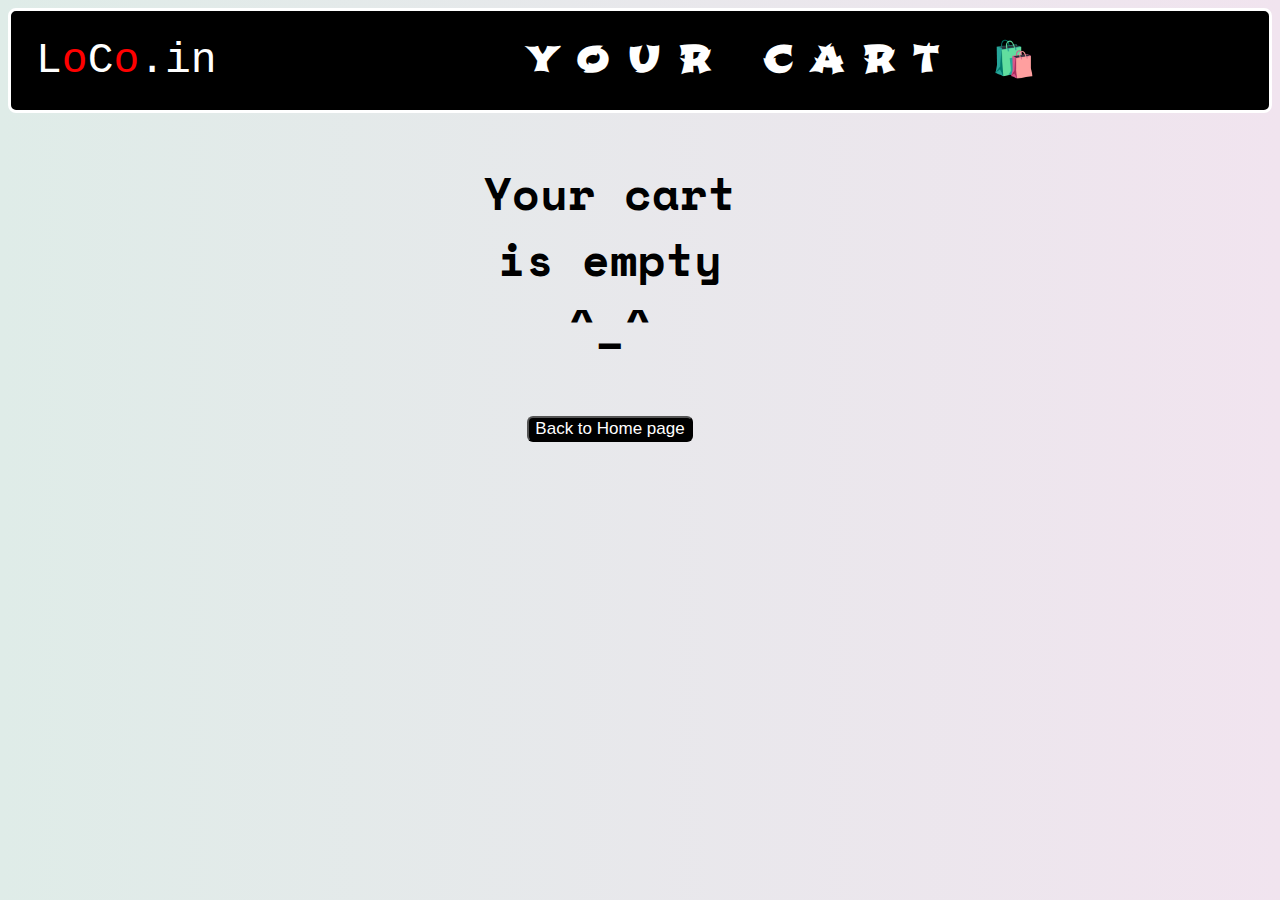
<file: add.html>
<!DOCTYPE html>
<html lang="en">
<head>

    <link rel="stylesheet"href="add.css">
    <link rel="stylesheet" href="https://cdn.jsdelivr.net/npm/bootstrap-icons@1.8.1/font/bootstrap-icons.css">
    <link rel="preconnect" href="https://fonts.googleapis.com">
    <link rel="preconnect" href="https://fonts.gstatic.com" crossorigin>
    <link href="https://fonts.googleapis.com/css2?family=Bungee+Inline&display=swap" rel="stylesheet">
    <link href="https://fonts.googleapis.com/css2?family=Shojumaru&display=swap" rel="stylesheet">
    <link href="https://fonts.googleapis.com/css2?family=Big+Shoulders+Stencil+Text&display=swap" rel="stylesheet">
    <link href="https://fonts.googleapis.com/css2?family=Space+Mono:ital,wght@1,700&display=swap" rel="stylesheet">
    <link href="https://fonts.googleapis.com/css2?family=Pacifico&display=swap" rel="stylesheet">
    <meta charset="UTF-8">
    <meta http-equiv="X-UA-Compatible" content="IE=edge">
    <meta name="viewport" content="width=device-width, initial-scale=1.0">

    <title>Add to cart</title>
</head>
<body>
<header>
        <div id="main">
            <div id="logo"><a href="index.html">L<span id="o">o</span>C<span id="o2">o</span>.in</a></div>
            <div id="next">YOUR CART 🛍️</div>
             
            <div>
            </header>
          <a  href="index-4.html"><button id="buy">Buy all products</button></a>
            <button id="clear"onclick="clearCart()">Clear cart</button>
            <div class="top1"id="top1"></div>
            <div class="cart" id="cart"> 

            </div>
</body>
<script src="Data.js"></script>
<script src="Cart.js"></script>
</html>
</file>
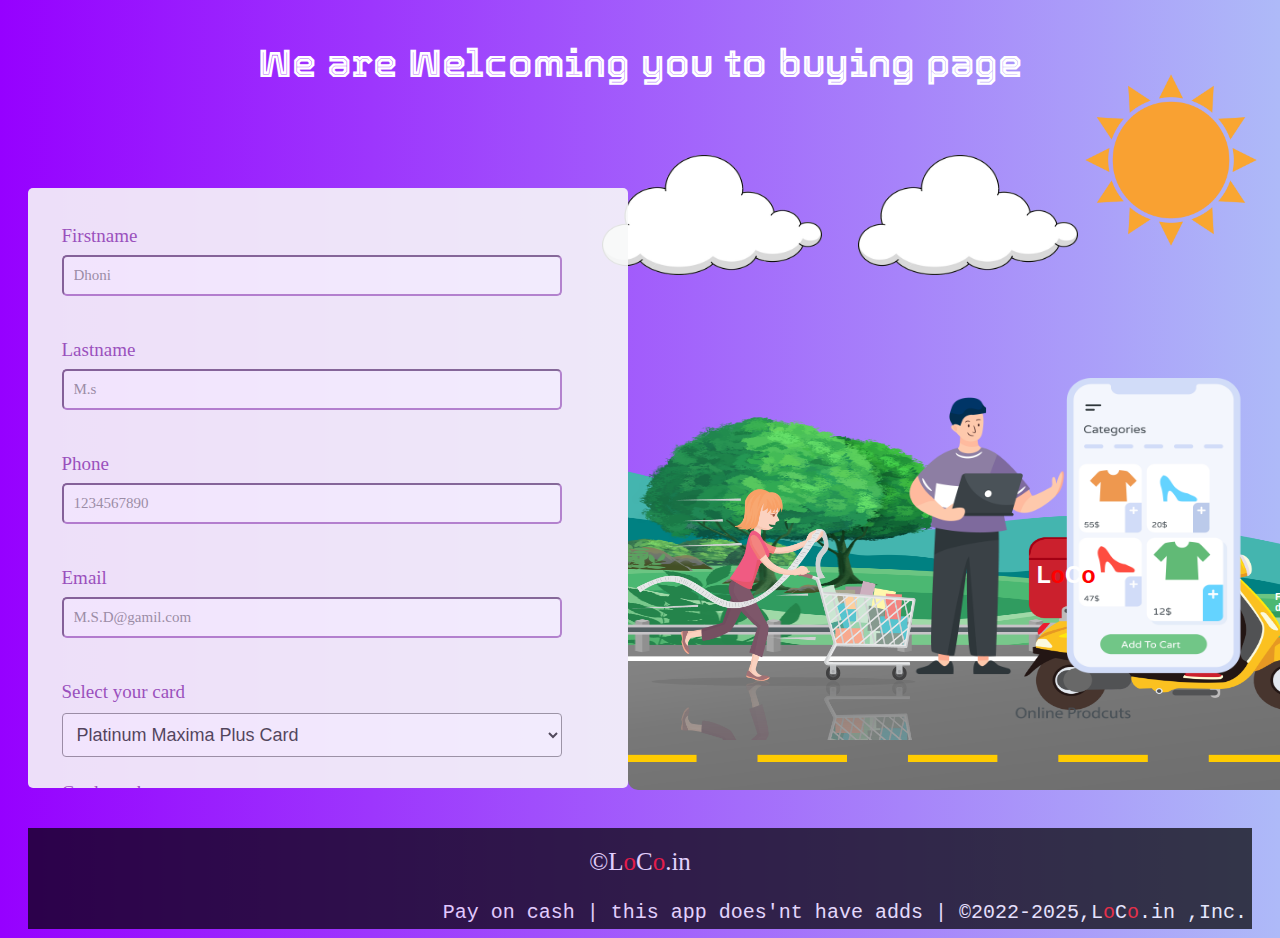
<file: index-4.html>
<!DOCTYPE html>
<html lang="en">
<head>
<link rel="stylesheet"href="css.css">
    <meta charset="UTF-8">
    <meta http-equiv="X-UA-Compatible" content="IE=edge">
    <meta name="viewport" content="width=device-width, initial-scale=1.0">
    <title>LoCo JuNcTiOn</title>
    <link rel="icon"href="logo.ico"type="image/favion.ico">
</head>
<link rel="preconnect" href="https://fonts.googleapis.com">
<link rel="preconnect" href="https://fonts.gstatic.com" crossorigin>
<link href="https://fonts.googleapis.com/css2?family=Tourney:wght@100&display=swap" rel="stylesheet">
<body>
    <style>
       input[type=number]::-webkit-inner-spin-button,
       input[type=number]::-webkit-outer-spn-button
       {
        -webkit-appearance: none;
       };
   
    </style>
      
        <h2 class="welcome">We are Welcoming you to buying page</h2>
    
        <div class="right">
            
            <img src="cloud.png" alt="Free delivery"width="220"height="120"id="img6">
            <img src="cloud.png" alt="Free delivery"width="220"height="120"id="img7">
            <img src="sun.png" alt="Free delivery"width="320"height="320"id="img5">
         <img src="road.png" alt="Free delivery"width="952"height="460"id="img4">
            <img src="shop.png" alt="Free delivery"width="300"height="250"id="img1">
            <img src="mob.png" alt="Free delivery"width="450"height="400"id="img2">
            <img src="cart.png" alt="Free delivery"width="320"height="320"id="img8">
            <h2 id="loco">L<span id="o1">o</span>C<span id="o3">o</span></h2>
          <h5 id="free">Free delivery</h5>

           
        
        </div>
        <div class="container">
        <form class="form"id="form"action="index-7.html">
    
            <div class="label-control">
                <label>
                    Firstname
                </label><br>
                <input type="text"maxlength="15"id="fname"placeholder="Dhoni"><br>
                <small>Error message</small>
            </div><br>
            <div class="label-control">
                <label>
                    Lastname
                </label><br>
                <input type="text"maxlength="5"id="sname"placeholder="M.s"><br>
                <small>Error message</small>
            </div><br>
            <div class="label-control">
                <label>
                    Phone
                </label><br>
                <input type="number"maxlength="10"id="p"placeholder="1234567890"pattern="[0-9]{3}-[0-9]{3}-[0-9]{4}"><br>
                <small>Error message</small>
            </div><br>
            <div class="label-control">
                <label>
                   Email
                </label><br>
                <input type="email"id="email"placeholder="M.S.D@gamil.com"><br>
                <small>Error message</small>
            </div><br>
            <div class="label-control">
            <label>
                Select your card
            </label><br>
                <select id="select">
                 <option value = "Platinum Maxima Plus Card">Platinum Maxima Plus Card</option>
                 <option value = "Vistara Infinite Credit Card">Vistara Infinite Credit Card</option>
                 <option value = "Air India SBI Platinum Card">Air India SBI Platinum Card</option>
                 <option value = "ICICI Bank Rubyx Credit Card">ICICI Bank Rubyx Credit Card</option>
                 <option value = " Citi Prestige Credit Card"> Citi Prestige Credit Card</option>  
                </select>
            </div> <br>

            <div class="label-control">
                <label>
                   Card number
                </label><br>
                <input type="number"maxlength="16"id="cnum"placeholder="Card Number"><br>
                <small>Error message</small>
            </div><br>

            <div class="label-control">
                <label>
                   Pin number
                </label><br>
                <input type="password"maxlength="6"id="pin"placeholder="Pin number"><br>
                <small>Error message</small>
            </div><br>
            <div class="label-control">
                <label>
                 Country
                </label><br>
                <input type="text"maxlength="20"id="count"placeholder="Country"><br>
                <small>Error message</small>
            </div><br>
            <div class="label-control">
                <label>
                  state
                </label><br>
                <input type="text"maxlength="20"id="stat"placeholder="State"><br>
                <small>Error message</small>
            </div><br>
            <div class="label-control">
                <label>
                  District
                </label><br>
                <input type="text"maxlength="20"id="dist"placeholder="District"><br>
                <small>Error message</small>
            </div><br>
            <div class="label-control">
                <label>
                 Street
                </label><br>
                <input type="text"maxlength="35"id="str"placeholder="Street"><br>
                <small>Error message</small>
            </div><br>
            <div class="label-control">
                <label>
                 Land mark
                </label><br>
                <input type="text"maxlength="35"id="lan"placeholder="Landmark"><br>
                <small>Error message</small>
            </div><br>
      <button type="submit"id="sub">Buy 🛍️</button>
    </form>
        </div>
        
          <footer>
        <div class="foot1">
        <footer id="bottom">&COPY;L<span id="o">o</span>C<span id="o2">o</span>.in </footer>
         <footer id="bottom2">
  Pay on cash      |    this app does'nt have adds |  &COPY;2022-2025,L<span id="o">o</span>C<span id="o2">o</span>.in ,Inc.</footer>
        </footer>
        </footer>
        <script src="javascript.js"></script>
</body>
</html>
</file>
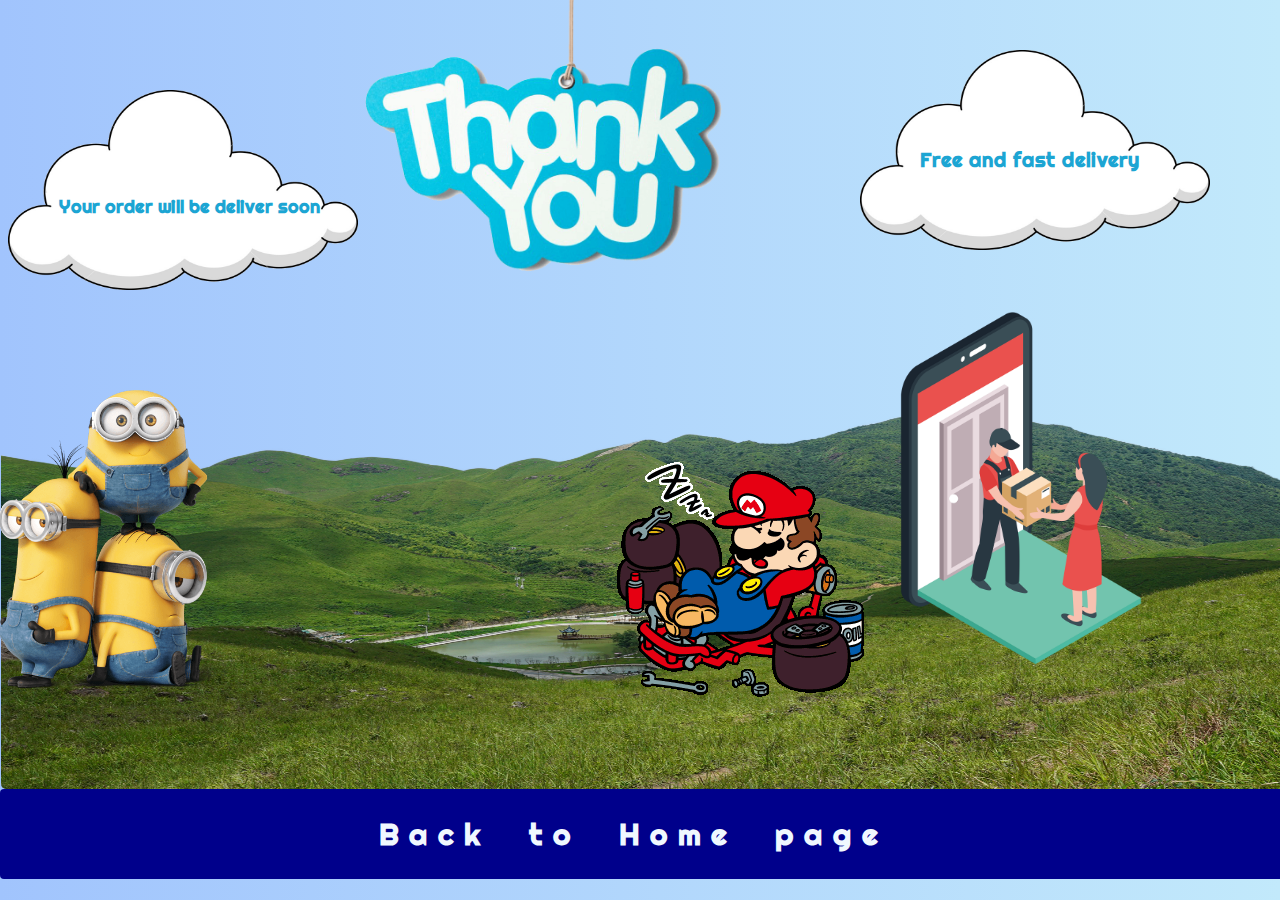
<file: index-7.html>
<!DOCTYPE html>
<html lang="en">
    <link rel="preconnect" href="https://fonts.googleapis.com">
<link rel="preconnect" href="https://fonts.gstatic.com" crossorigin>
<link href="https://fonts.googleapis.com/css2?family=Righteous&display=swap" rel="stylesheet">
<head>
    <style>
        footer{
    background-color: black;
    padding:35px;
}
#img{
    margin-top: 50px;
  
}
#cloud{
    position: absolute;
    top:90px;
    right:72%;
    cursor: pointer;
}
#cloud2{
    position: absolute;
    top:50px;
    right:70px;
    cursor: pointer;
}
   #mini{
    position: absolute;
    top:390px;
    right:82%;
    cursor: pointer;
   }
    #moun{
        position: absolute;
        top:189px;
        left:1px; 
        border-radius: 5px;
    }
 #del{
    position: absolute;
    top:210px;
    right:80px;
    cursor: pointer;
 }
 #thankyou{
    position: absolute;
    top:0;
    right:39%;
    cursor: pointer;
 }
 #soon{
    cursor: pointer;
    font-size: 18px;
    position: absolute;
    top:180px;
    right:75%;
    font-family: 'Righteous', cursive;
    color:rgb(28, 165, 211);
 }
 #soon2{
    cursor: pointer;
    font-size: 20px;
    position: absolute;
    top:130px;
    right:140px;
    font-family: 'Righteous', cursive;
    color:rgb(28, 165, 211);
 }
 #super{
    position: absolute;
    top:420px;
    right:28%;
    cursor: pointer;
 }
 #top{
    word-spacing: 20px;
    letter-spacing: 10px;
    border-radius: 4px;
    position: absolute;
    top:789px;
    left:0;
    background: darkblue;
    font-family:'verdana';
    width:98%;
    padding:6px;
    padding-right: 25px;
    font-family: 'Righteous', cursive;
    font-size: 15px;
    text-align:center;
}
a{
    text-decoration: none;
}


#o{
    color:red;
   animation-name: colorChange;
   animation-duration: 15s;
   animation-iteration-count: infinite;
   cursor: pointer;
}

@keyframes colorChange {
    25%{
        color:aqua;
    }
    25%{
        color:cyan
    }
    50%{
        color:yellow;
    }
    100%{
        color: red;
    }

}
#o2{
    color:red;
    animation-name: colorChange;
    animation-duration: 15s;
    animation-iteration-count: infinite;
    cursor: pointer;
}

#main{
    display: flex;
     justify-content: flex-start;
}
#logo{
    margin-right: 50px;
    font-size:43px;
    font-family:'Courier New', Courier, monospace;
    cursor: pointer;
}
#logo:hover{
    border:2px solid white;
}
    </style>
    <meta charset="UTF-8">
    <meta http-equiv="X-UA-Compatible" content="IE=edge">
    <meta name="viewport" content="width=device-width, initial-scale=1.0">
    <title>LoCo JuNcTiOn</title>
    <link rel="icon"href="logo.ico"type="image/favicon.ico">
</head>
<body style="background-image: linear-gradient(to right,#A1C4FD, #C2E9FB);">
    <div id="img">
        <img src="thank.png"height="300"id="thankyou">
        <img src="cloud.png"height="200"width="350"id="cloud">
        <img src="cloud.png"height="200"width="350"id="cloud2">
        <h2 id="soon2">Free and fast delivery</h2>
        <h2 id="soon">Your order will be deliver soon</h2>
      <img src="moun.png"height="600"width="1581"id="moun">
    <img src="mini.png"height="300"id="mini">
    <img src="del.png"height="550"id="del">
    <img src="super.gif"height="300"id="super">
    </div>
    
       
      <footer id="top"> <a href="index.html"><h1 style="color:aliceblue">Back to Home page</h1></a>
  
      </div>
    </body>
</html>
</file>
<file: add.css>
body{
    background-image: linear-gradient(to right,#dfece8 ,#f1e4ef);
} 
#total{
    font-weight: 600;
    position: absolute;
    color:black;
    font-family: 'Bungee Inline', cursive;
    font-size: 25px;
}
#total:hover{
    color: brown;
}
#buy{
    letter-spacing: 1px;
    position: absolute;
    left:590px;
    margin-top: 90px;
    padding:5px;
    border-radius:6px;
    border:1px solid green;
    font-family: 'Big Shoulders Stencil Text', cursive;
    color:white;
    background:green;
    font-size:21px;
    border-radius: 6px;
    cursor: pointer;
    width:140px
}
#buy:hover{
    padding: 4px;
    border:2px solid black;
}
#buy2{
    margin-left: 40px;
    margin-top: 28px;
    background: red;
    color:white;
    border: 2px solid rgb(214, 41, 41);
    border-radius: 5px;
   font-size: 19px;
   font-family: 'Pacifico', cursive;
  
}
#buy2:hover{
    background: white;
    color:red;
    cursor: pointer;
}
#clear{
    letter-spacing: 2px;
     position: absolute;
     left:800px;
     margin-top: 90px;
     padding:5px;
     border-radius:6px;
     border:1px solid red;
     font-family: 'Big Shoulders Stencil Text', cursive;
     color:white;
     background:red;
     font-size:22px;
     border-radius: 6px;
     cursor: pointer;
     width:140px
}
#clear:hover{
   border:2px solid black;
}
.addmin{
    display: flex;
    flex-direction: row;
    font-size: 26px;
    font-family:cursive;

}
.minus{
   color:red;
   cursor: pointer;
}
.add{
 color: green;
 cursor: pointer;
}

#money{
    background-color: black;
    width:85px;
    font-family: 'Amatic SC', cursive;
    color:white;
    font-size:19px;
    border-radius: 6px;
    cursor: pointer;
}
#money:hover{
    background: brown;
}
.bi-x-circle{
    font-weight:900;
    color:red;
    cursor: pointer;
   margin-left: 267px;
   margin-top: 60px;
  font-size: 20px;
}
.bi-x-circle:hover{
    color:rgb(240, 33, 19);
}
.details{
    width: 235px;
    height: 100px;
    font-size: 16px;;
    margin-left: 10px;
}
.top1{
    margin-top:129px;
    display: grid;
    grid-template-columns:repeat(1,482px);
    justify-content: center;
     gap:20px;
   
}
#cartName{
    font-weight: 900;
    width:480px;
    height: 240px;
    opacity:0.8;
    margin-top: 20px;;
    background-color:white;
    border: 2px solid white;
    cursor: pointer;
   color:black;
   font-family: 'Righteous', cursive;
   
   display: flex;
   border-radius: 7px;
   box-shadow: 5px 10px 18px #888888;
}
#cartName:hover{
    border: 1px solid #888;
    box-shadow: 0 12px 16px 0 rgba(0,0,0,0.24),0 17px 50px 0 rgba(0,0,0,0.19);
}
#cartName:hover{
  opacity: 1.0;
}
.cart{ 
    margin-top: 15px;
    position: absolute;
    top:108px;
    left:460px;
    font-size:34px;
    text-align:center;
   
    color:black;
   font-family: 'Space Mono', monospace;
   cursor:pointer
}

.cart:hover{
    color:brown
}
.classBtn{
    margin-right: 520px;
    font-family: 'Franklin Gothic Medium', 'Arial Narrow', Arial, sans-serif;
    color:white;
    background:black;
    font-size:17px;
    border-radius: 6px;
    cursor: pointer;
    margin: none;
}
#empty{
    position: relative;
    margin-right: 520px;
     font-size: 45px;

}
#next{
  letter-spacing: 20px;
    margin-left: 310px;
    font-size: 35px;
    font-weight:bolder;
    font-family: 'Shojumaru', cursive;
    cursor: pointer;
    
}
#next:hover{
    border:3px solid white;
    padding:2px;
}
#o{
    color:red;
   animation-name: colorChange;
   animation-duration: 15s;
   animation-iteration-count: infinite;
   cursor: pointer;
}

@keyframes colorChange {
    25%{
        color:aqua;
    }
    25%{
        color:cyan
    }
    50%{
        color:yellow;
    }
    100%{
        color: red;
    }

}
#o2{
    color:red;
    animation-name: colorChange;
    animation-duration: 15s;
    animation-iteration-count: infinite;
    cursor: pointer;
}

#main{
    display: flex;
   justify-content:flex-start;
}
a{
    color:white;
    text-decoration: none;
}
#logo{
  
    font-size:43px;
    font-family:'Courier New', Courier, monospace;
    cursor: pointer;
}
#logo:hover{
    padding:9px;
    border:3px solid white;
}
header{
    font-family: 'Monoton', cursive;
    background-color: black;
    color: white;
    padding: 25px;
    border: 3px solid white;
    border-radius:8px;
}
</file>
<file: css.css>
*{
    box-sizing: border-box;
    
}

.welcome{
    font-family: 'Tourney', cursive;
    color:white;
    font-size: 39px;;
    padding-top:10px;
    background: none ;
width:100%;

color:white;
text-align: center;
}

::-webkit-scrollbar{
    width:20px;
    background-color:  #CEDAD0;
  border-radius: 10px;
 }
 ::-webkit-scrollbar-track{
 border:1px solid grey;
border-radius: 10px;
border-color: transparent;
}
 ::-webkit-scrollbar-thumb{
    background: #D2B4DE;
    border-radius:   5px;;
 }
 ::-webkit-scrollbar-thumb:hover{
    background-color: #9B59B6  ;
    
 }
body{
   background-image: linear-gradient(to right,#9600FF,#AEBAF8);
  
}
.right{
   display: flex;
   flex-direction: row;
}
#img1{
    position: absolute; 
    top:460px;
   left:80%;
   cursor: pointer;
}

#img2{
    position: absolute; 
    top:350px;
   left:850px;
   cursor: pointer;
}
#loco{
    position: absolute; 
    top:543px;
   left:81%;
   cursor: pointer;
}
#img8{
    position: absolute; 
    top:420px;
   left:620px;
   cursor: pointer;
}
#free{
    font-size: 10px;
    font-family: 'Courier New', Courier, monospace;
    color:white;
    position: absolute; 
    top:575px;
   left:1275px;
   cursor: pointer;
}
#img4{
    position:absolute;
    top:330px;
    left:628px;
    border-radius: 10px;
    cursor: pointer;
}
#img5{
    position:absolute;
    top:0px;
    left:79%;
    cursor: pointer;
}
#img6{
    position:absolute;
    top:155px;
    left:47%;
    
    cursor: pointer;
}
#img7{
    position:absolute;
    top:155px;
    left:67%;
    cursor: pointer;
}
form{
    margin-top: 20px;
}
.img{
    display: flex;;
    flex-direction: column;
    background-color:#273549 ;
}
input{
    font-size: 15px;
    margin-top: 8px;
    margin-right:23px;
    width:500px;
    color:black;
    padding: 10px;
    border-radius: 5px;
    border-color:black;
    opacity: 0.7;
}
select{
    font-size: 18px;
    margin-right:33px;
    width:500px;
    background-color:white ;
    padding:10px;
    border-radius: 4px;
    border-color:none;
    margin-top: 10px;
    opacity: 0.7;
}
select:hover{
    background-color:#D2B4DE ;
    opacity: 0.7;
}option{
    background-color: #9B59B6;
    color:white
  
}
label{
  
    font-family: fantasy;
    color:#9B59B6;
    font-size: 19px;
    margin-top: 10px;
}
.container{
    opacity: 0.9;
    height:600px;
    cursor: pointer;
    width: 600px;
    font-weight:200px;
      background-color:#F8F9F9 ;
    border-radius: 5px;
    display: flex;
    flex-direction: column;
  align-items: center;
    justify-content:flex-start;
    margin-top: 70px;
         padding:10px;
         margin-left: 20px;
         margin-right: 20px;
         margin-bottom: 10px;;
     overflow: hidden;
     overflow-y:scroll;
     box-shadow: 5px,10px,18px black;
     
}
.label-control{
    font-family:Verdana, Geneva, Tahoma, sans-serif;
    margin-top:7px;
    color:black
}

.label-control input{
    font-family:cursive;
    background:#FFFFFF ;
     border-color: #9B59B6;
    color:black
}
#bottom{
    padding:20px;
    background: black;
     font-size:25px;
     font-family:verdana;
     color:white;
     text-align: center;
}
.foot1{
    margin-top:40px;
    border-radius: 15px;
    margin-left: 20px;
    margin-right: 20px;
    margin-bottom: 9px;
    opacity: 0.7;
    cursor: pointer;
}
.foot1:hover{
    border-radius: 12px;
    border:3px solid white;
}
#bottom2{
    padding: 5px;;
    background: black;
    font-size:20px;
    font-family:'Courier New', Courier, monospace;
    color:white;
    text-align: end;
}
#o{
    color:red;
   animation-name: colorChange;
   animation-duration: 15s;
   animation-iteration-count: infinite;
   background-color: black;
}
@keyframes colorChange {
    25%{
        color:aqua;
    }
    25%{
        color:cyan
    }
    50%{
        color:yellow;
    }
    100%{
        color: red;
    }

}
#o1{
    color:red;
    animation-name: colorChange;
    animation-duration: 15s;
    animation-iteration-count: infinite;
    background-color: transparent;
}
#o3{
    color:red;
    animation-name: colorChange;
    animation-duration: 15s;
    background-color: transparent;
    animation-iteration-count: infinite;
}
#loco{
    color:white;
    margin-right: 50px;
    font-size:23px;
    font-family:Verdana, Geneva, Tahoma, sans-serif;
}
#loco:hover{
    border:2px solid white;
}
#o2{
    color:red;
    animation-name: colorChange;
    animation-duration: 15s;
    background-color: black;
    animation-iteration-count: infinite;
}

#main{
    display: flex;
     justify-content: flex-start;
}
#logo{
    margin-right: 50px;
    font-size:43px;
    font-family:Verdana, Geneva, Tahoma, sans-serif;
}
#logo:hover{
    border:2px solid white;
}


button{
    margin-top:20px;
    width:80%;
    background-color:#D2B4DE;
    padding: 5px;
    font-size:20px;
    font-family:cursive;
    margin-left:36px;
    border-radius: 8px;
    border-color:none;
    color:white;
}
button:hover{
    background-color:#9B59B6 ;
    color:white;
}
.label-control input:focus{
    outline:none;
    border-color: grey;
}
.label-control.success input{
    border: 3px solid green;
}
.label-control.error input{
    border: 3px solid red;
}
input:focus{
    font-size: 20px;;
}
small{

   font-weight: bolder;
    color:red;
    position: relative;
   
    font-weight: 500;

    visibility: hidden;
}
.label-control.error small{
    visibility: visible;
}
</file>
